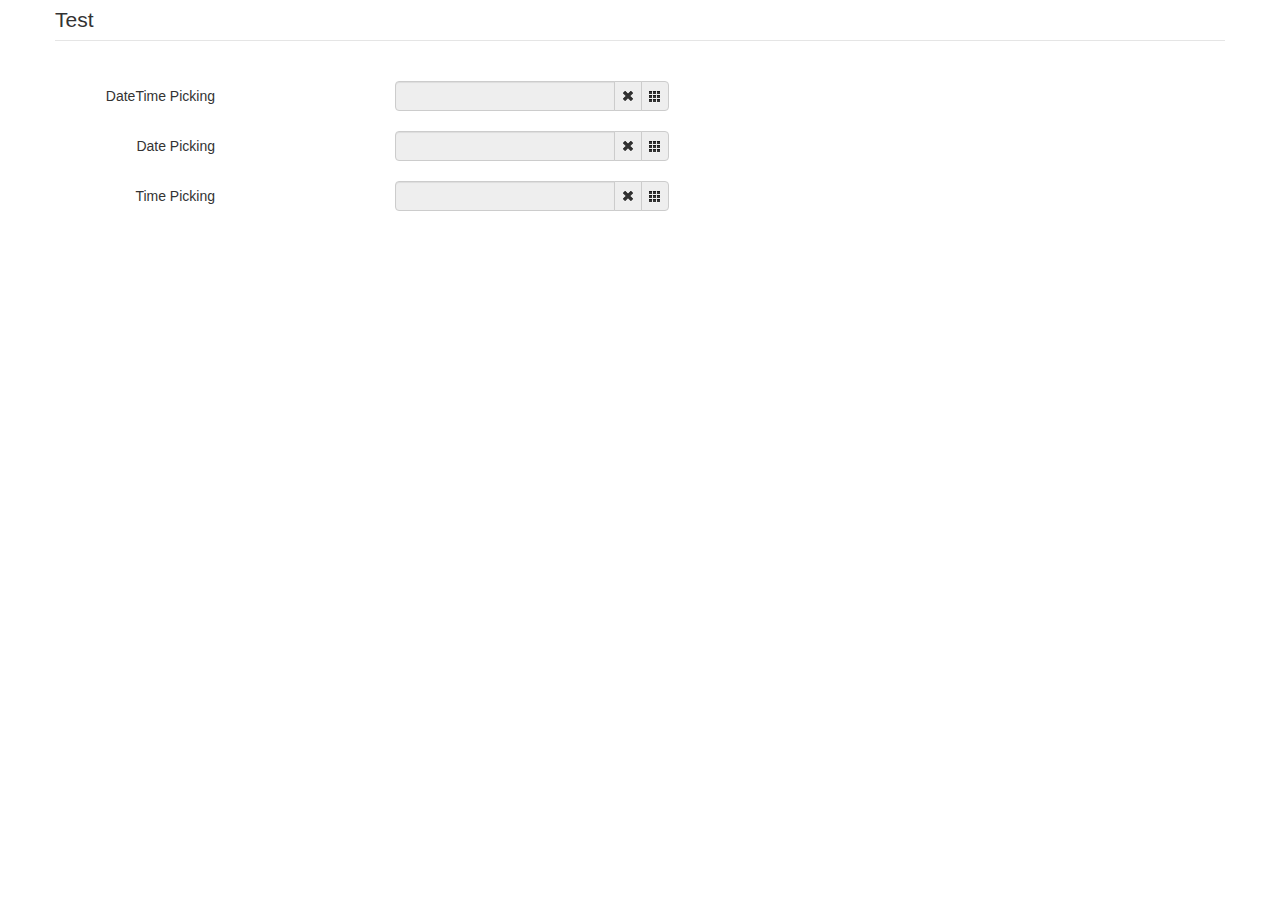
<file: ParkAuto/pkg_bootstrap/bootstrap-datetimepicker-master/sample in bootstrap v2/index.html>
<!DOCTYPE html>
<html>
<head>
    <title></title>
    <link href="./bootstrap/css/bootstrap.min.css" rel="stylesheet" media="screen">
    <link href="../../css/bootstrap-datetimepicker.min.css" rel="stylesheet" media="screen">
</head>

<body>
<div class="container">
    <form action="" class="form-horizontal">
        <fieldset>
            <legend>Test</legend>
            <div class="control-group">
                <label class="control-label">DateTime Picking</label>
                <div class="controls input-append date form_datetime" data-date="1979-09-16T05:25:07Z" data-date-format="dd MM yyyy - HH:ii p" data-link-field="dtp_input1">
                    <input size="16" type="text" value="" readonly>
                    <span class="add-on"><i class="icon-remove"></i></span>
					<span class="add-on"><i class="icon-th"></i></span>
                </div>
				<input type="hidden" id="dtp_input1" value="" /><br/>
            </div>
			<div class="control-group">
                <label class="control-label">Date Picking</label>
                <div class="controls input-append date form_date" data-date="" data-date-format="dd MM yyyy" data-link-field="dtp_input2" data-link-format="yyyy-mm-dd">
                    <input size="16" type="text" value="" readonly>
                    <span class="add-on"><i class="icon-remove"></i></span>
					<span class="add-on"><i class="icon-th"></i></span>
                </div>
				<input type="hidden" id="dtp_input2" value="" /><br/>
            </div>
			<div class="control-group">
                <label class="control-label">Time Picking</label>
                <div class="controls input-append date form_time" data-date="" data-date-format="hh:ii" data-link-field="dtp_input3" data-link-format="hh:ii">
                    <input size="16" type="text" value="" readonly>
                    <span class="add-on"><i class="icon-remove"></i></span>
					<span class="add-on"><i class="icon-th"></i></span>
                </div>
				<input type="hidden" id="dtp_input3" value="" /><br/>
            </div>
        </fieldset>
    </form>
</div>

<script type="text/javascript" src="./jquery/jquery-1.8.3.min.js" charset="UTF-8"></script>
<script type="text/javascript" src="./bootstrap/js/bootstrap.min.js"></script>
<script type="text/javascript" src="../../js/bootstrap-datetimepicker.js" charset="UTF-8"></script>
<script type="text/javascript" src="../js/locales/bootstrap-datetimepicker.fr.js" charset="UTF-8"></script>
<script type="text/javascript">
    $('.form_datetime').datetimepicker({
        //language:  'fr',
        weekStart: 1,
        todayBtn:  1,
		autoclose: 1,
		todayHighlight: 1,
		startView: 2,
		forceParse: 0,
        showMeridian: 1
    });
	$('.form_date').datetimepicker({
        language:  'fr',
        weekStart: 1,
        todayBtn:  1,
		autoclose: 1,
		todayHighlight: 1,
		startView: 2,
		minView: 2,
		forceParse: 0
    });
	$('.form_time').datetimepicker({
        language:  'fr',
        weekStart: 1,
        todayBtn:  1,
		autoclose: 1,
		todayHighlight: 1,
		startView: 1,
		minView: 0,
		maxView: 1,
		forceParse: 0
    });
</script>

</body>
</html>
</file>
